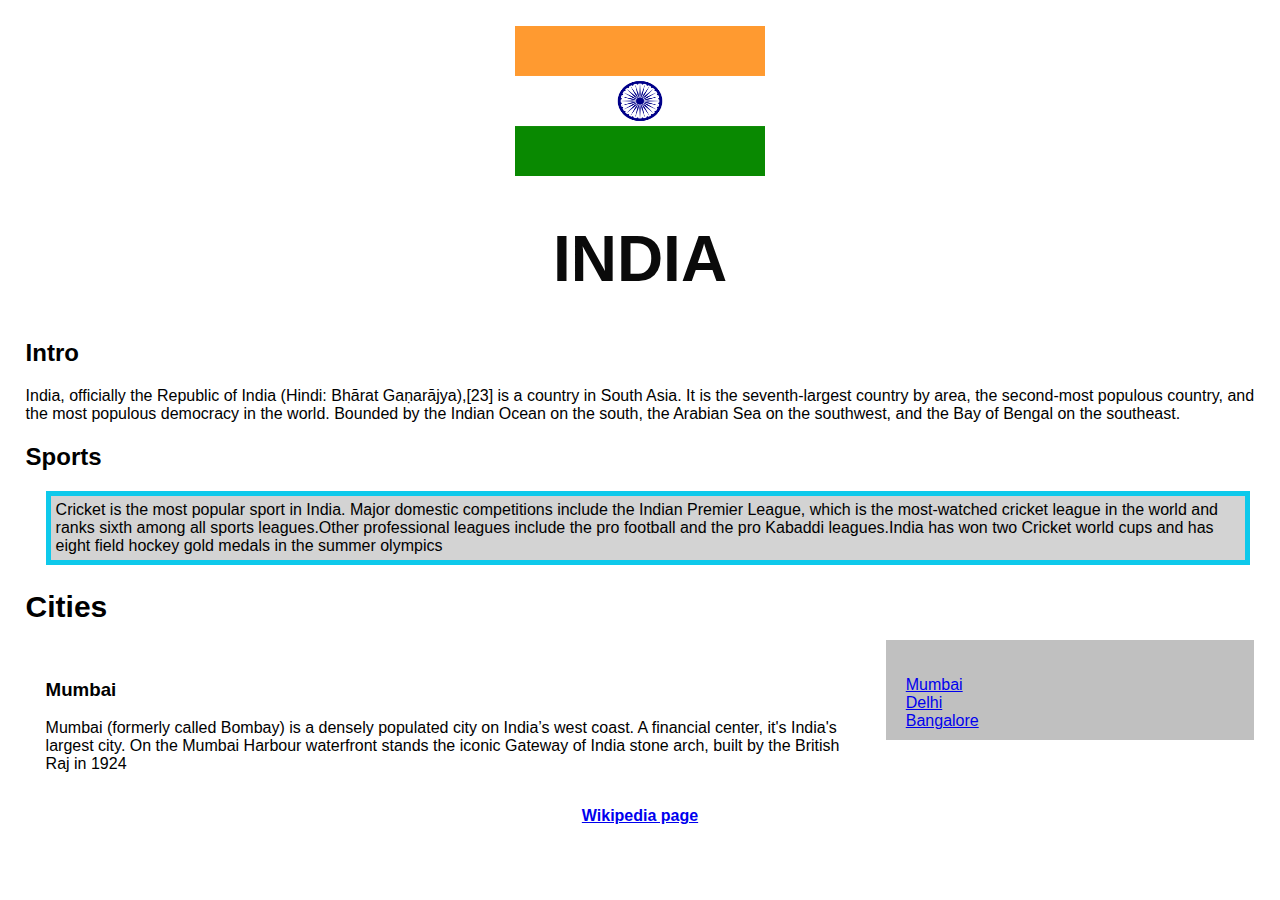
<file: India.html>
<!DOCTYPE html>
<html lang="en">
<head>
  <style>
    p {outline-color:red;}
    p.dashed {outline-style: dashed;}
    div{
      background-color: lightgrey;
      width: 98%;
      border: 5px solid rgb(14, 201, 235);
      padding: 5px;
      margin: 20px;
    }
    * {
  box-sizing: border-box;
}
body {
  font-family: Arial, Helvetica, sans-serif;
}

/* Style the header */
header {
  text-align: center;
  font-size: 20px;

  height: 50px;

}

/* Create two columns/boxes that floats next to each other */
nav {
  float: right;
  width: 30%;
  height: 100px; /* only for demonstration, should be removed */
  padding: 20px;
  background-color: rgb(192, 192, 192);
}

/* Style the list inside the menu */
nav ul {
  list-style-type: none;
  padding: 0;
}

article {
  float: left;
  padding: 20px;
  width: 70%;
  height: 150px; /* only for demonstration, should be removed */
}

/* Clear floats after the columns */
section::after {
  content: "";
  display: table;
  clear: both;
}

/* Style the footer */
footer {
  padding: 1px;
  text-align: center;
  color: white;
}

/* Responsive layout - makes the two columns/boxes stack on top of each other instead of next to each other, on small screens */
@media (max-width: 600px) {
  nav, article {
    width: 100%;
    height: auto;
  }
        }
  </style>
<title>India.com</title>
<link rel="stylesheet" href="INDIA.css">
<link rel="icon" type="image/x-icon" href="flag.png">
<meta name="viewport" content="width=device-width, initial-scale=1.0">
</head>
<body>
  <h1><img src="flag.png" alt="INDIAN FLAG"width="250" height="150"></h1><h1 style="font-size: 5vw">INDIA</h1>

  <h2>Intro</h2><p class="p1">India, officially the Republic of India (Hindi: Bhārat Gaṇarājya),[23] is a country in South Asia. It is the seventh-largest country
 by area, the second-most populous country, and the most populous democracy in the world. Bounded by the Indian Ocean on the south,
  the Arabian Sea on the southwest, and the Bay of Bengal on the southeast.</p>
  <h2>Sports</h2><div>Cricket is the most popular sport in India. Major domestic competitions include the Indian Premier League,
     which is the most-watched cricket league in the world and ranks sixth among all sports leagues.Other professional leagues include 
     the pro football and the pro Kabaddi leagues.India has won two Cricket world cups and
     has eight field hockey gold medals in the summer olympics</div>

     <header>
      <h2>Cities</h2>
    </header>
    
    <section>
      <nav>
        <ul>
          <li><a href="https://en.wikipedia.org/wiki/Mumbai">Mumbai</a></li>
          <li><a href="https://en.wikipedia.org/wiki/Delhi">Delhi</a></li>
          <li><a href="https://en.wikipedia.org/wiki/Bangalore">Bangalore</a></li>
        </ul>
      </nav>
      
      <article>
        <h3>Mumbai</h3>
        <p>Mumbai (formerly called Bombay) is a densely populated city on India’s west coast. A financial center, 
          it's India's largest city. On the Mumbai Harbour waterfront stands the 
          iconic Gateway of India stone arch, built by the British Raj in 1924</p>
      </article>
    </section>

</body>



<footer><p><b><a class="two" href="https://en.wikipedia.org/wiki/India" target="_blank">Wikipedia page</a></b></p></footer>

</html>
</file>
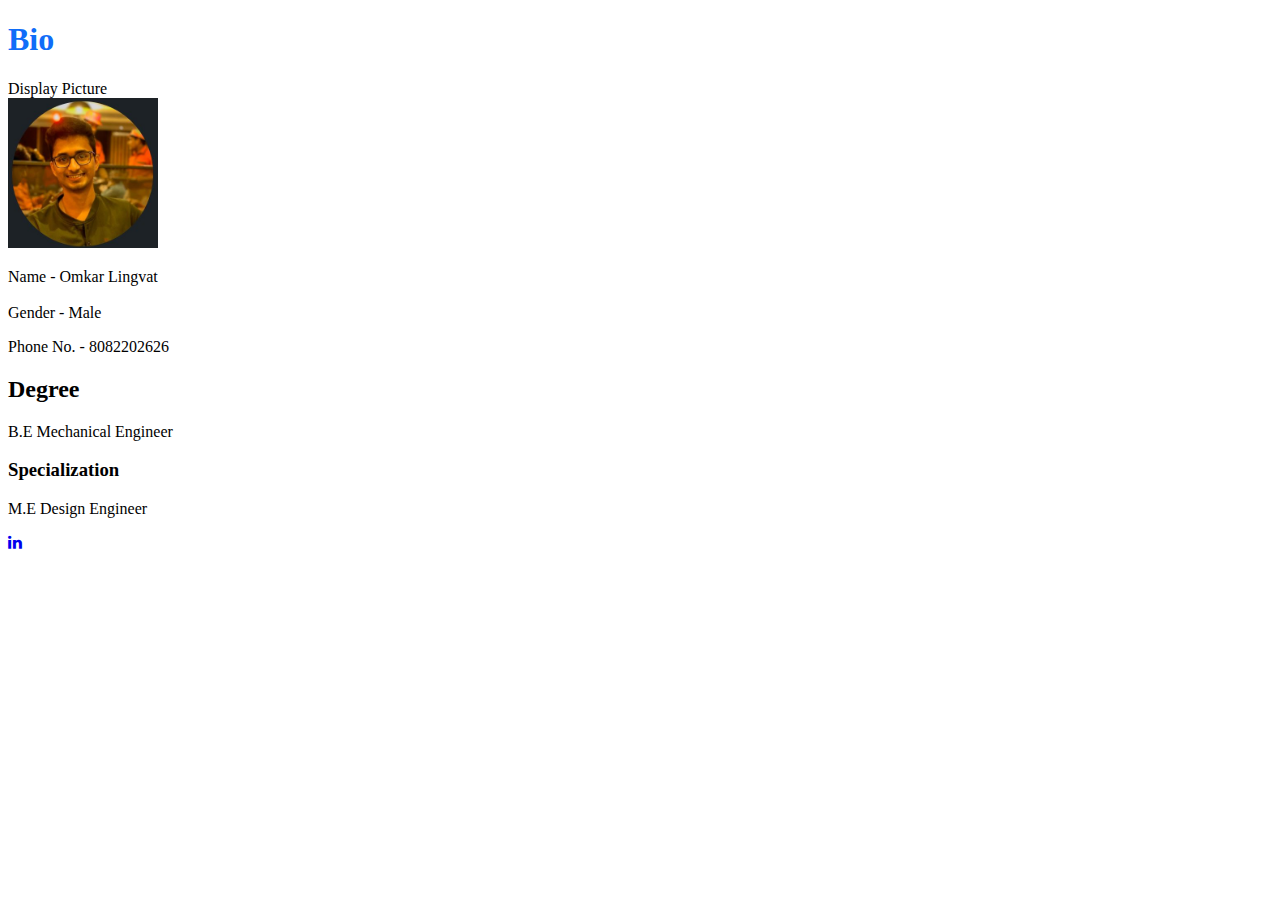
<file: practice1.html>
<!DOCTYPE html>
<html lang="en">
<head>
<title>My First page</title>
<link rel="stylesheet" href="https://cdnjs.cloudflare.com/ajax/libs/font-awesome/4.7.0/css/font-awesome.min.css">
</head>

<body>
    <h1 style="color:rgb(16, 109, 248);">Bio</h1>
    <p>Display Picture 
        <br>
        <img src="DP.JPG" alt="Profile pic" width="150" height="150">
        <br>
        <p> Name - Omkar Lingvat <br><br>
        Gender - Male
    </p>
    <p>Phone No. - 8082202626</p>
    <h2>Degree</h2>
    <p>B.E Mechanical Engineer</p>
    <h3>Specialization</h3>
    <p>M.E Design Engineer</p>
    <a href="https://www.linkedin.com/in/omkar-lingvat-5255a513a/" aria-label="LinkedIn"><i class="fa fa-linkedin"></i>
</a>
</body>
</html>
</file>
<file: INDIA.css>
h1 {color:rgb(10, 10, 10);
  text-align: center;
  font-size: 100%;
  padding: 0%;
}
h2{
  text-align: left;
}
h3{ 
  text-align: left;
}
body {
  margin: 2%;
}
</file>
